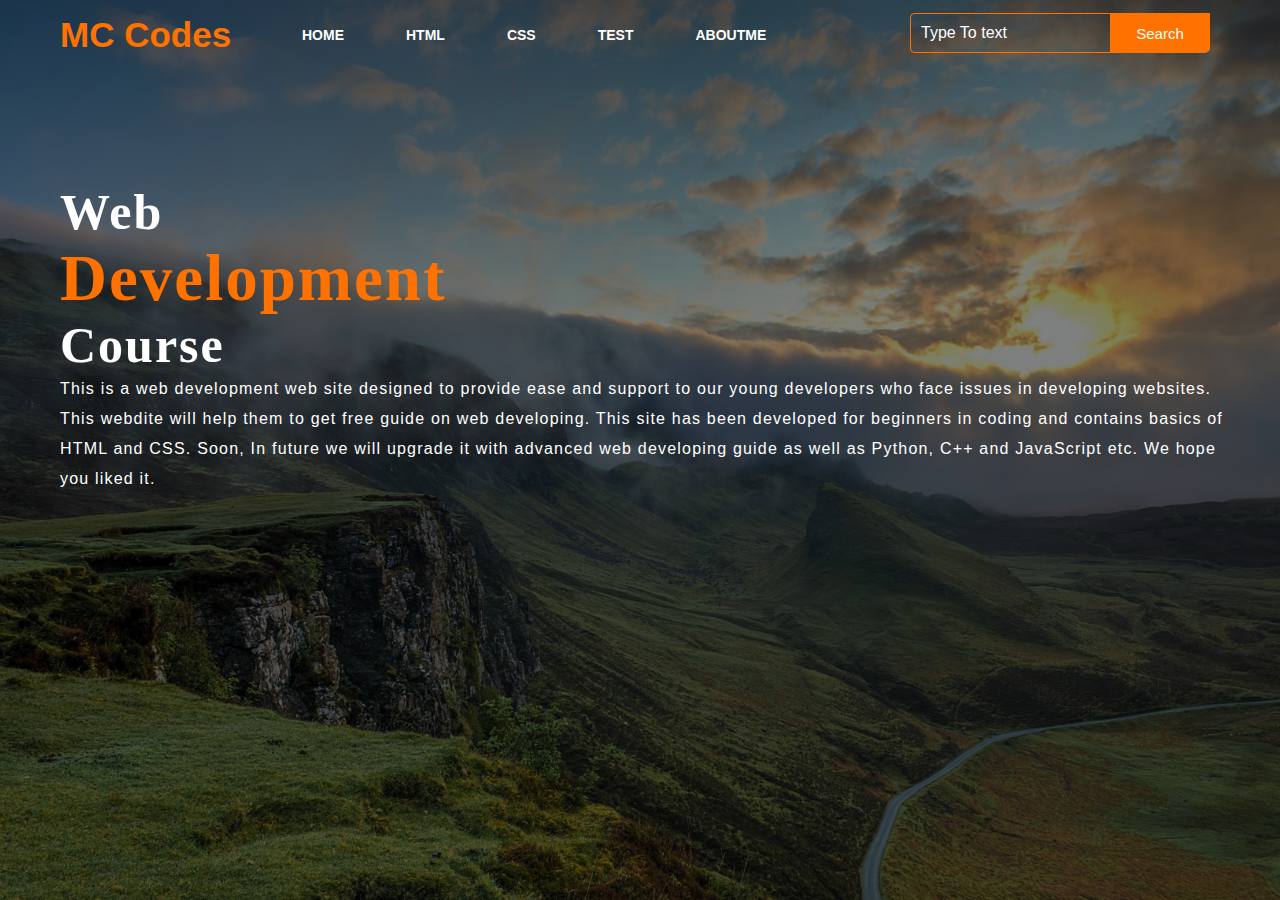
<file: index.html>
<!DOCTYPE html>
<html lang="en">
<head>
    <meta name="viewport" content="width=device-width, initial-scale=1.0">
    <title>HOME</title>
    <link rel="stylesheet" href="css.css">
</head>
<body>

    <div class="main">
        <div class="navbar">
            <div class="icon">
                <h2 class="logo">MC Codes</h2>
            </div>

            <div class="menu">
                <ul>
                    <li><a href="index.html">HOME</a></li>
                    <li><a href="html1.html">HTML</a></li>
                    <li><a href="css.html">CSS</a></li>
                    <li><a href="test.html">TEST</a></li>
                    <li><a href="me.html">ABOUTME</a></li>
                </ul>
            </div>

            <div class="search">
                <input class="srch" type="search" name="" placeholder="Type To text">
                <a href="#"> <button class="btn">Search</button></a>
            </div>

        </div> 
        <div class="content">
            <h1>Web<br><span>Development</span> <br>Course</h1>
            <p class="par">This is a web development web site designed to provide ease and support to our young developers who face issues in developing websites. This webdite will help them to get free guide on web developing. This site has been developed for beginners in coding and contains basics of HTML and CSS. Soon, In future we will upgrade it with advanced web developing guide as well as Python, C++ and JavaScript etc. We hope you liked it. 
           
                
                </div>
                    </div>
                </div>
        </div>
    </div>

</body>
</html>
</file>
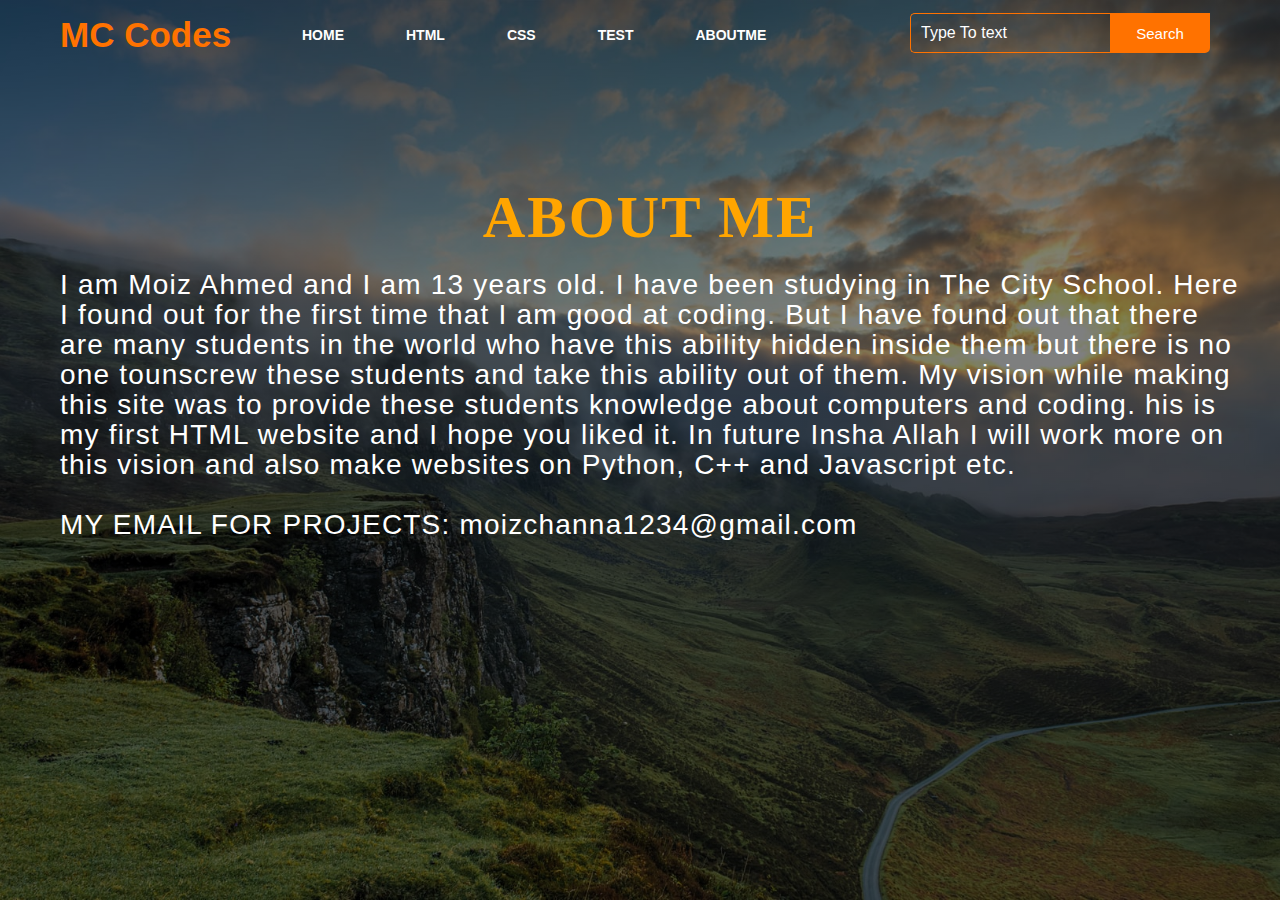
<file: me.html>
<!DOCTYPE html>
<html lang="en">
<head>
    <meta name="viewport" content="width=device-width, initial-scale=1.0">
    <title>HOME</title>
    <link rel="stylesheet" href="crr1.css">
</head>
<body>

    <div class="main">
        <div class="navbar">
            <div class="icon">
                <h2 class="logo">MC Codes</h2>
            </div>

            <div class="menu">
                <ul>
                    <li><a href="index.html">HOME</a></li>
                    <li><a href="html1.html">HTML</a></li>
                    <li><a href="css.html">CSS</a></li>
                    <li><a href="test.html">TEST</a></li>
                    <li><a href="me.html">ABOUTME</a></li>
                </ul>
            </div>

            <div class="search">
                <input class="srch" type="search" name="" placeholder="Type To text">
                <a href="#"> <button class="btn">Search</button></a>
            </div>

        </div> 
        <div class="content">
            <h1>ABOUT ME</h1>
            <br>
            <p class="par">I am Moiz Ahmed and I am 13 years old. I have been studying in The City School. Here I found out for the first time that I am good at coding. But I have found out that there are many students in the world who have this ability hidden inside them but there is no one tounscrew these students and take this ability out of them. My vision while making this site was to provide these students knowledge about computers and coding. his is my first HTML website and I hope you liked it. In future Insha Allah I will work more on this vision and also make websites on Python, C++ and Javascript etc.<br>
            <br>
            MY EMAIL FOR PROJECTS:
            moizchanna1234@gmail.com
                
                </div>
                    </div>
                </div>
        </div>
    </div>

</body>
</html>
</file>
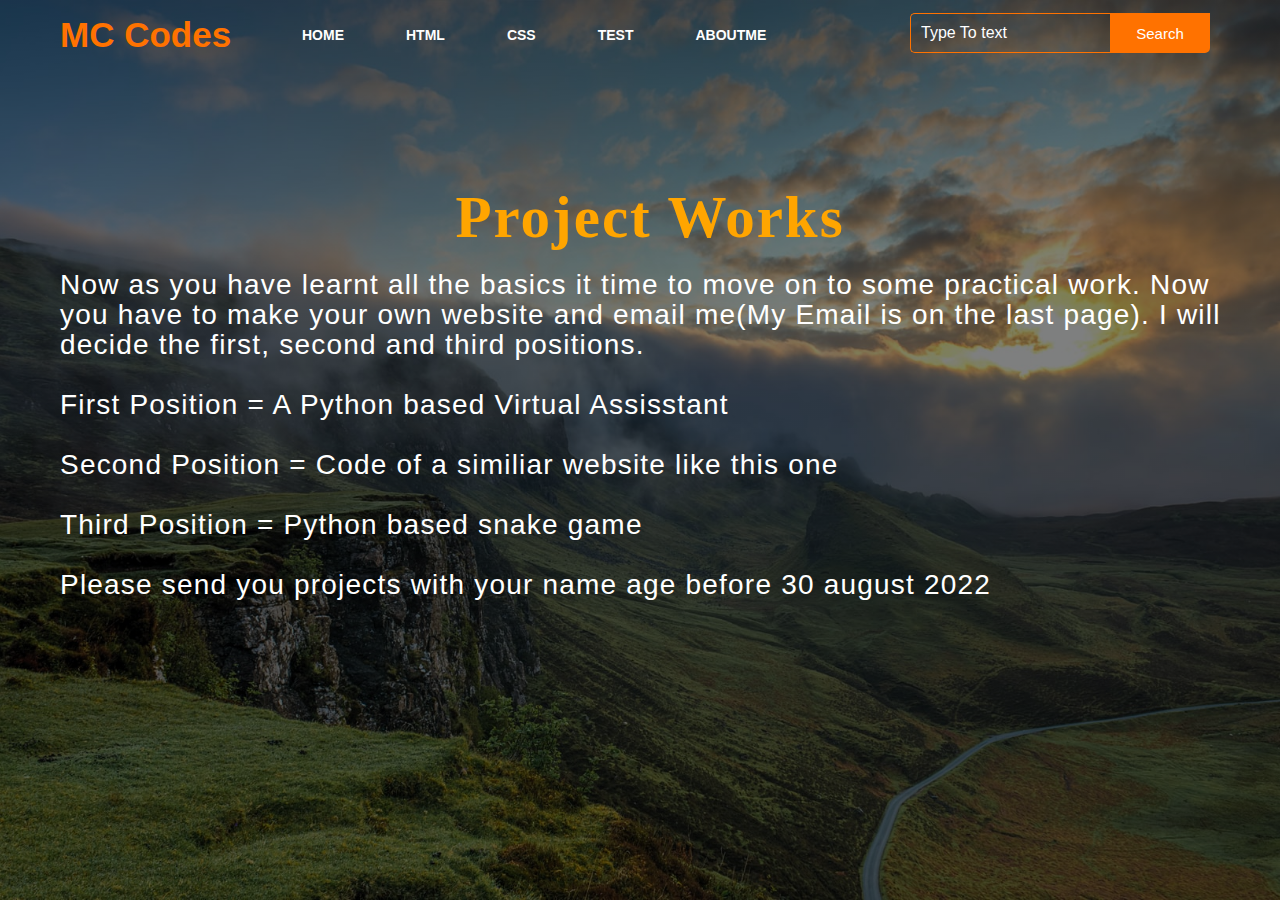
<file: test.html>
<!DOCTYPE html>
<html lang="en">
<head>
    <meta name="viewport" content="width=device-width, initial-scale=1.0">
    <title>HOME</title>
    <link rel="stylesheet" href="crr.css">
</head>
<body>

    <div class="main">
        <div class="navbar">
            <div class="icon">
                <h2 class="logo">MC Codes</h2>
            </div>

            <div class="menu">
                <ul>
                    <li><a href="index.html">HOME</a></li>
                    <li><a href="html1.html">HTML</a></li>
                    <li><a href="css.html">CSS</a></li>
                    <li><a href="test.html">TEST</a></li>
                    <li><a href="me.html">ABOUTME</a></li>
                </ul>
            </div>

            <div class="search">
                <input class="srch" type="search" name="" placeholder="Type To text">
                <a href="#"> <button class="btn">Search</button></a>
            </div>

        </div> 
        <div class="content">
            <h1>Project Works</h1>
            <br>
            <p class="par">Now as you have learnt all the basics it time to move on to some practical work. Now you have to make your own website and email me(My Email is on the last page). I will decide the first, second and third positions.<br>
                <br>
                First Position = A Python based Virtual Assisstant<br>
                <br>
                Second Position = Code of a similiar website like this one<br>
                <br>
                Third Position = Python based snake game<br>
                <br>
                Please send you projects with your name age before 30 august 2022
                
                </div>
                    </div>
                </div>
        </div>
    </div>

</body>
</html>
</file>
<file: css.css>
*{
    margin: 0;
    padding: 0;
}

.main{
    width: 100%;
    background: linear-gradient(to top, rgba(0,0,0,0.5)50%,rgba(0,0,0,0.5)50%), url(bg.jpg);
    background-position: center;
    background-size: cover;
    height: 100vh;
}

.navbar{
    width: 1200px;
    height: 75px;
    margin: auto;
}

.icon{
    width: 200px;
    float: left;
    height: 70px;
}

.logo{
    color: #ff7200;
    font-size: 35px;
    font-family: Arial;
    padding-left: 20px;
    float: left;
    padding-top: 10px;
    margin-top: 5px
}

.menu{
    width: 400px;
    float: left;
    height: 70px;
}

ul{
    float: left;
    display: flex;
    justify-content: center;
    align-items: center;
}

ul li{
    list-style: none;
    margin-left: 62px;
    margin-top: 27px;
    font-size: 14px;
}

ul li a{
    text-decoration: none;
    color: #fff;
    font-family: Arial;
    font-weight: bold;
    transition: 0.4s ease-in-out;
}

ul li a:hover{
    color: #ff7200;
}

.search{
    width: 330px;
    float: left;
    margin-left: 270px;
}

.srch{
    font-family: 'Times New Roman';
    width: 200px;
    height: 40px;
    background: transparent;
    border: 1px solid #ff7200;
    margin-top: 13px;
    color: #fff;
    border-right: none;
    font-size: 16px;
    float: left;
    padding: 10px;
    border-bottom-left-radius: 5px;
    border-top-left-radius: 5px;
}

.btn{
    width: 100px;
    height: 40px;
    background: #ff7200;
    border: 2px solid #ff7200;
    margin-top: 13px;
    color: #fff;
    font-size: 15px;
    border-bottom-right-radius: 5px;
    border-bottom-right-radius: 5px;
    transition: 0.2s ease;
    cursor: pointer;
}
.btn:hover{
    color: #000;
}

.btn:focus{
    outline: none;
}

.srch:focus{
    outline: none;
}

.content{
    width: 1200px;
    height: auto;
    margin: auto;
    color: #fff;
    position: relative;
}

.content .par{
    padding-left: 20px;
    padding-bottom: 25px;
    font-family: Arial;
    letter-spacing: 1.2px;
    line-height: 30px;
}

.content h1{
    font-family: 'Times New Roman';
    font-size: 50px;
    padding-left: 20px;
    margin-top: 9%;
    letter-spacing: 2px;
}

.content .cn{
    width: 160px;
    height: 40px;
    background: #ff7200;
    border: none;
    margin-bottom: 10px;
    margin-left: 20px;
    font-size: 18px;
    border-radius: 10px;
    cursor: pointer;
    transition: .4s ease;
    
}

.content .cn a{
    text-decoration: none;
    color: #000;
    transition: .3s ease;
}

.cn:hover{
    background-color: #fff;
}

.content span{
    color: #ff7200;
    font-size: 65px
}

.form{
    width: 250px;
    height: 380px;
    background: linear-gradient(to top, rgba(0,0,0,0.8)50%,rgba(0,0,0,0.8)50%);
    position: absolute;
    top: -20px;
    left: 870px;
    transform: translate(0%,-5%);
    border-radius: 10px;
    padding: 25px;
}

.form h2{
    width: 220px;
    font-family: sans-serif;
    text-align: center;
    color: #ff7200;
    font-size: 22px;
    background-color: #fff;
    border-radius: 10px;
    margin: 2px;
    padding: 8px;
}



::placeholder{
    color: #fff;
    font-family: Arial;
}

.btnn{
    width: 240px;
    height: 40px;
    background: #ff7200;
    border: none;
    margin-top: 30px;
    font-size: 18px;
    border-radius: 10px;
    cursor: pointer;
    color: #fff;
    transition: 0.4s ease;
}
.btnn:hover{
    background: #fff;
    color: #ff7200;
}
.btnn a{
    text-decoration: none;
    color: #000;
    font-weight: bold;
}
.form .link{
    font-family: Arial, Helvetica, sans-serif;
    font-size: 17px;
    padding-top: 20px;
    text-align: center;
}
.form .link a{
    text-decoration: none;
    color: #ff7200;
}
.liw{
    padding-top: 15px;
    padding-bottom: 10px;
    text-align: center;
}
</file>
<file: crr1.css>
*{
    margin: 0;
    padding: 0;
}

.main{
    width: 100%;
    background: linear-gradient(to top, rgba(0,0,0,0.5)50%,rgba(0,0,0,0.5)50%), url(bg.jpg);
    background-position: center;
    background-size: cover;
    height: 100vh;
}

.navbar{
    width: 1200px;
    height: 75px;
    margin: auto;
}

.icon{
    width: 200px;
    float: left;
    height: 70px;
}

.logo{
    color: #ff7200;
    font-size: 35px;
    font-family: Arial;
    padding-left: 20px;
    float: left;
    padding-top: 10px;
    margin-top: 5px
}

.menu{
    width: 400px;
    float: left;
    height: 70px;
}

ul{
    float: left;
    display: flex;
    justify-content: center;
    align-items: center;
}

ul li{
    list-style: none;
    margin-left: 62px;
    margin-top: 27px;
    font-size: 14px;
}

ul li a{
    text-decoration: none;
    color: #fff;
    font-family: Arial;
    font-weight: bold;
    transition: 0.4s ease-in-out;
}

ul li a:hover{
    color: #ff7200;
}

.search{
    width: 330px;
    float: left;
    margin-left: 270px;
}

.srch{
    font-family: 'Times New Roman';
    width: 200px;
    height: 40px;
    background: transparent;
    border: 1px solid #ff7200;
    margin-top: 13px;
    color: #fff;
    border-right: none;
    font-size: 16px;
    float: left;
    padding: 10px;
    border-bottom-left-radius: 5px;
    border-top-left-radius: 5px;
}

.btn{
    width: 100px;
    height: 40px;
    background: #ff7200;
    border: 2px solid #ff7200;
    margin-top: 13px;
    color: #fff;
    font-size: 15px;
    border-bottom-right-radius: 5px;
    border-bottom-right-radius: 5px;
    transition: 0.2s ease;
    cursor: pointer;
}
.btn:hover{
    color: #000;
}

.btn:focus{
    outline: none;
}

.srch:focus{
    outline: none;
}

.content{
    width: 1200px;
    height: auto;
    margin: auto;
    color: #fff;
    position: relative;
}

.content .par{
    padding-left: 20px;
    padding-bottom: 25px;
    font-family: 'Arial';
    letter-spacing: 1.2px;
    line-height: 30px;
    font-size: 28px;
}



.content h2{
    padding-left: 20px;
    padding-bottom: 25px;
    font-family: 'Times New Roman';
    letter-spacing: 1.2px;
    line-height: 30px;
    font-size: 50px;
    color: yellow;
 
}

.content2{
    padding-left: 20px;
    padding-bottom: 25px;
    font-family: 'Arial';
    letter-spacing: 1.2px;
    line-height: 30px;
    font-size: 28px;
    color: white;

}

.content3{
    padding-left: 20px;
    padding-bottom: 25px;
    font-family: 'Arial';
    letter-spacing: 1.2px;
    line-height: 30px;
    font-size: 28px;
    color: white;
}

.content3 h3{
    padding-left: 20px;
    padding-bottom: 25px;
    font-family: 'Arial';
    letter-spacing: 1.2px;
    line-height: 30px;
    font-size: 48px;
    color: yellow;
}

.content3 h4{
    padding-left: 20px;
    padding-bottom: 25px;
    font-family: 'Arial';
    letter-spacing: 1.2px;
    line-height: 30px;
    font-size: 48px;
    color: yellow;
}

.content3 h5{
    padding-left: 20px;
    padding-bottom: 25px;
    font-family: 'Arial';
    letter-spacing: 1.2px;
    line-height: 30px;
    font-size: 48px;
    color: yellow;
}

.content3 h6{
    padding-left: 20px;
    padding-bottom: 25px;
    font-family: 'Arial';
    letter-spacing: 1.2px;
    line-height: 30px;
    font-size: 48px;
    color: yellow;
}

.content3 mo{
    padding-left: 20px;
    padding-bottom: 25px;
    font-family: 'Arial';
    letter-spacing: 1.2px;
    line-height: 30px;
    font-size: 28px;
    color: red;
}

.content3 h1{
    padding-left: 20px;
    padding-bottom: 25px;
    font-family: 'Arial';
    letter-spacing: 1.2px;
    line-height: 30px;
    font-size: 48px;
    color: yellow;
}

p{
    padding-left: 20px;
    padding-bottom: 25px;
    font-family: 'Arial';
    letter-spacing: 1.2px;
    line-height: 30px;
    font-size: 28px;
    color: white;
 
}

.content h1{
    font-family: 'Times New Roman';
    font-size: 59px;
    padding-left: 20px;
    margin-top: 9%;
    letter-spacing: 2px;
    color: orange;
    text-align: center;
}

.content .cn{
    width: 160px;
    height: 40px;
    background: #ff7200;
    border: none;
    margin-bottom: 10px;
    margin-left: 20px;
    font-size: 18px;
    border-radius: 10px;
    cursor: pointer;
    transition: .4s ease;
    
}

.content .cn a{
    text-decoration: none;
    color: #000;
    transition: .3s ease;
}

.cn:hover{
    background-color: #fff;
}

.content span{
    color: #ff7200;
    font-size: 65px
}

.form{
    width: 250px;
    height: 380px;
    background: linear-gradient(to top, rgba(0,0,0,0.8)50%,rgba(0,0,0,0.8)50%);
    position: absolute;
    top: -20px;
    left: 870px;
    transform: translate(0%,-5%);
    border-radius: 10px;
    padding: 25px;
}

.form h2{
    width: 220px;
    font-family: sans-serif;
    text-align: center;
    color: #ff7200;
    font-size: 22px;
    background-color: #fff;
    border-radius: 10px;
    margin: 2px;
    padding: 8px;
}



::placeholder{
    color: #fff;
    font-family: Arial;
}

.btnn{
    width: 240px;
    height: 40px;
    background: #ff7200;
    border: none;
    margin-top: 30px;
    font-size: 18px;
    border-radius: 10px;
    cursor: pointer;
    color: #fff;
    transition: 0.4s ease;
}
.btnn:hover{
    background: #fff;
    color: #ff7200;
}
.btnn a{
    text-decoration: none;
    color: #000;
    font-weight: bold;
}
.form .link{
    font-family: Arial, Helvetica, sans-serif;
    font-size: 17px;
    padding-top: 20px;
    text-align: center;
}
.form .link a{
    text-decoration: none;
    color: #ff7200;
}
.liw{
    padding-top: 15px;
    padding-bottom: 10px;
    text-align: center;
}
.h2{
    font-family: 'Times New Roman';
    font-size: 50px;
    padding-left: 20px;
    margin-top: 9%;
    letter-spacing: 2px;
    color: yellow;
}

.isl{
    padding-left: 20px;
    padding-bottom: 25px;
    font-family: 'Arial';
    letter-spacing: 1.2px;
    line-height: 30px;
    font-size: 28px;
 
}
h3{
    font-family: 'Times New Roman';
    font-size: 49px;
    padding-left: 20px;
    margin-top: 9%;
    letter-spacing: 2px;
    color: orange;
    text-align: left;
}
</file>
<file: crr.css>
*{
    margin: 0;
    padding: 0;
}

.main{
    width: 100%;
    background: linear-gradient(to top, rgba(0,0,0,0.5)50%,rgba(0,0,0,0.5)50%), url(bg.jpg);
    background-position: center;
    background-size: cover;
    height: 100vh;
}

.navbar{
    width: 1200px;
    height: 75px;
    margin: auto;
}

.icon{
    width: 200px;
    float: left;
    height: 70px;
}

.logo{
    color: #ff7200;
    font-size: 35px;
    font-family: Arial;
    padding-left: 20px;
    float: left;
    padding-top: 10px;
    margin-top: 5px
}

.menu{
    width: 400px;
    float: left;
    height: 70px;
}

ul{
    float: left;
    display: flex;
    justify-content: center;
    align-items: center;
}

ul li{
    list-style: none;
    margin-left: 62px;
    margin-top: 27px;
    font-size: 14px;
}

ul li a{
    text-decoration: none;
    color: #fff;
    font-family: Arial;
    font-weight: bold;
    transition: 0.4s ease-in-out;
}

ul li a:hover{
    color: #ff7200;
}

.search{
    width: 330px;
    float: left;
    margin-left: 270px;
}

.srch{
    font-family: 'Times New Roman';
    width: 200px;
    height: 40px;
    background: transparent;
    border: 1px solid #ff7200;
    margin-top: 13px;
    color: #fff;
    border-right: none;
    font-size: 16px;
    float: left;
    padding: 10px;
    border-bottom-left-radius: 5px;
    border-top-left-radius: 5px;
}

.btn{
    width: 100px;
    height: 40px;
    background: #ff7200;
    border: 2px solid #ff7200;
    margin-top: 13px;
    color: #fff;
    font-size: 15px;
    border-bottom-right-radius: 5px;
    border-bottom-right-radius: 5px;
    transition: 0.2s ease;
    cursor: pointer;
}
.btn:hover{
    color: #000;
}

.btn:focus{
    outline: none;
}

.srch:focus{
    outline: none;
}

.content{
    width: 1200px;
    height: auto;
    margin: auto;
    color: #fff;
    position: relative;
}

.content .par{
    padding-left: 20px;
    padding-bottom: 25px;
    font-family: 'Arial';
    letter-spacing: 1.2px;
    line-height: 30px;
    font-size: 28px;
}



.content h2{
    padding-left: 20px;
    padding-bottom: 25px;
    font-family: 'Times New Roman';
    letter-spacing: 1.2px;
    line-height: 30px;
    font-size: 50px;
    color: yellow;
 
}

.content2{
    padding-left: 20px;
    padding-bottom: 25px;
    font-family: 'Arial';
    letter-spacing: 1.2px;
    line-height: 30px;
    font-size: 28px;
    color: white;

}

.content3{
    padding-left: 20px;
    padding-bottom: 25px;
    font-family: 'Arial';
    letter-spacing: 1.2px;
    line-height: 30px;
    font-size: 28px;
    color: white;
}

.content3 h3{
    padding-left: 20px;
    padding-bottom: 25px;
    font-family: 'Arial';
    letter-spacing: 1.2px;
    line-height: 30px;
    font-size: 48px;
    color: yellow;
}

.content3 h4{
    padding-left: 20px;
    padding-bottom: 25px;
    font-family: 'Arial';
    letter-spacing: 1.2px;
    line-height: 30px;
    font-size: 48px;
    color: yellow;
}

.content3 h5{
    padding-left: 20px;
    padding-bottom: 25px;
    font-family: 'Arial';
    letter-spacing: 1.2px;
    line-height: 30px;
    font-size: 48px;
    color: yellow;
}

.content3 h6{
    padding-left: 20px;
    padding-bottom: 25px;
    font-family: 'Arial';
    letter-spacing: 1.2px;
    line-height: 30px;
    font-size: 48px;
    color: yellow;
}

.content3 mo{
    padding-left: 20px;
    padding-bottom: 25px;
    font-family: 'Arial';
    letter-spacing: 1.2px;
    line-height: 30px;
    font-size: 28px;
    color: red;
}

.content3 h1{
    padding-left: 20px;
    padding-bottom: 25px;
    font-family: 'Arial';
    letter-spacing: 1.2px;
    line-height: 30px;
    font-size: 48px;
    color: yellow;
}

p{
    padding-left: 20px;
    padding-bottom: 25px;
    font-family: 'Arial';
    letter-spacing: 1.2px;
    line-height: 30px;
    font-size: 28px;
    color: white;
 
}

.content h1{
    font-family: 'Times New Roman';
    font-size: 59px;
    padding-left: 20px;
    margin-top: 9%;
    letter-spacing: 2px;
    color: orange;
    text-align: center;
}

.content .cn{
    width: 160px;
    height: 40px;
    background: #ff7200;
    border: none;
    margin-bottom: 10px;
    margin-left: 20px;
    font-size: 18px;
    border-radius: 10px;
    cursor: pointer;
    transition: .4s ease;
    
}

.content .cn a{
    text-decoration: none;
    color: #000;
    transition: .3s ease;
}

.cn:hover{
    background-color: #fff;
}

.content span{
    color: #ff7200;
    font-size: 65px
}

.form{
    width: 250px;
    height: 380px;
    background: linear-gradient(to top, rgba(0,0,0,0.8)50%,rgba(0,0,0,0.8)50%);
    position: absolute;
    top: -20px;
    left: 870px;
    transform: translate(0%,-5%);
    border-radius: 10px;
    padding: 25px;
}

.form h2{
    width: 220px;
    font-family: sans-serif;
    text-align: center;
    color: #ff7200;
    font-size: 22px;
    background-color: #fff;
    border-radius: 10px;
    margin: 2px;
    padding: 8px;
}



::placeholder{
    color: #fff;
    font-family: Arial;
}

.btnn{
    width: 240px;
    height: 40px;
    background: #ff7200;
    border: none;
    margin-top: 30px;
    font-size: 18px;
    border-radius: 10px;
    cursor: pointer;
    color: #fff;
    transition: 0.4s ease;
}
.btnn:hover{
    background: #fff;
    color: #ff7200;
}
.btnn a{
    text-decoration: none;
    color: #000;
    font-weight: bold;
}
.form .link{
    font-family: Arial, Helvetica, sans-serif;
    font-size: 17px;
    padding-top: 20px;
    text-align: center;
}
.form .link a{
    text-decoration: none;
    color: #ff7200;
}
.liw{
    padding-top: 15px;
    padding-bottom: 10px;
    text-align: center;
}
.h2{
    font-family: 'Times New Roman';
    font-size: 50px;
    padding-left: 20px;
    margin-top: 9%;
    letter-spacing: 2px;
    color: yellow;
}

.isl{
    padding-left: 20px;
    padding-bottom: 25px;
    font-family: 'Arial';
    letter-spacing: 1.2px;
    line-height: 30px;
    font-size: 28px;
 
}
h3{
    font-family: 'Times New Roman';
    font-size: 49px;
    padding-left: 20px;
    margin-top: 9%;
    letter-spacing: 2px;
    color: orange;
    text-align: left;
}
</file>
